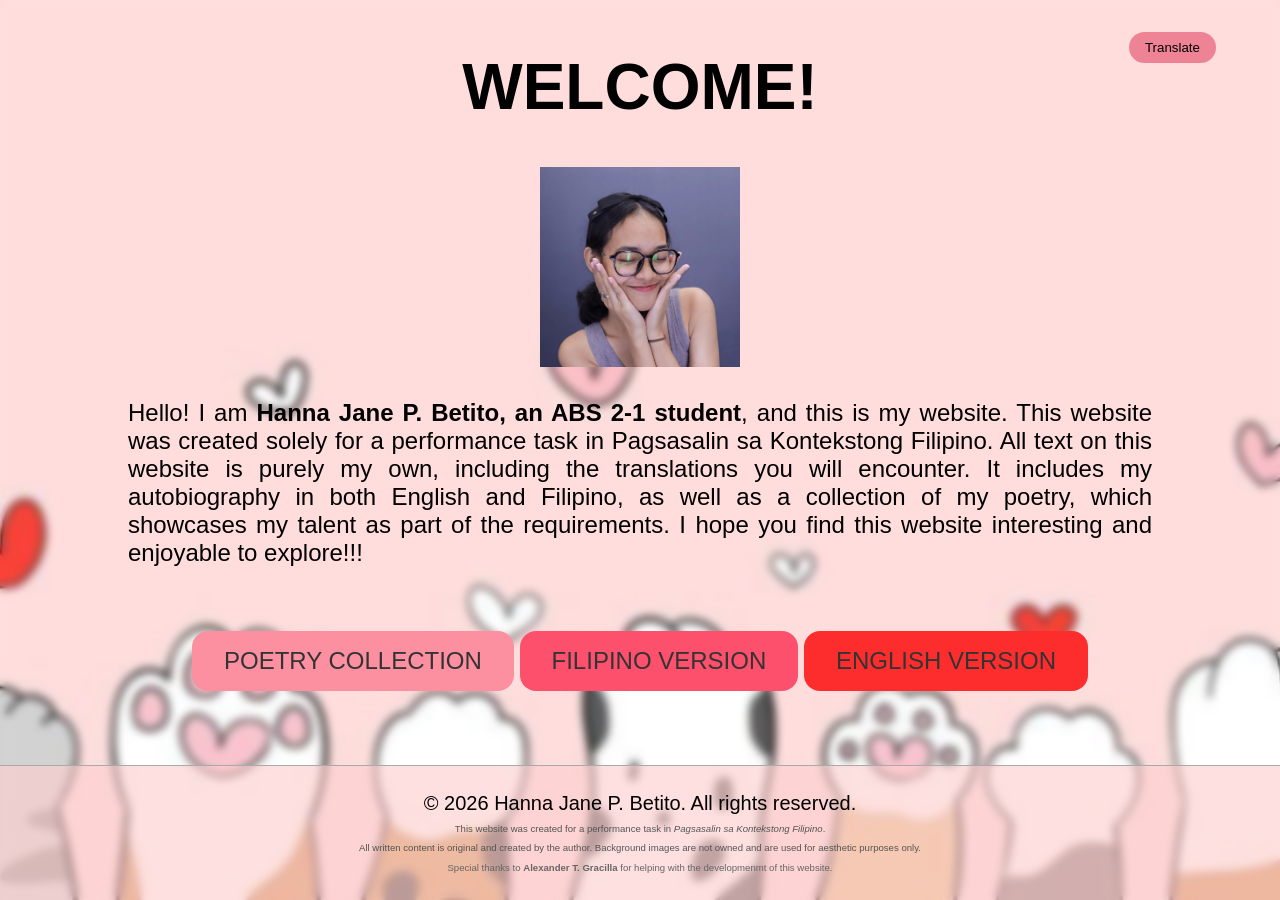
<file: index.html>
<!DOCTYPE html>
<html lang="en">

<head>
    <meta charset="UTF-8">
    <meta name="viewport" content="width=device-width, initial-scale=1.0">
    <link rel="icon" type="image/x-icon" href="/images/favicon.ico">
    <link rel="stylesheet" href="/styles/landing.css">
    <title>BETITO</title>
</head>

<body>
    <div id="main-content">
        <h1>WELCOME!</h1>
        <img src="/images/profile.jpg" width="200px" height="200px" alt="My Face">
        <p id="welcome">Hello! I am <strong>Hanna Jane P. Betito, an ABS 2-1 student</strong>, and this is my website.
            This website was created solely
            for a performance task in Pagsasalin sa Kontekstong Filipino. All text on this website is purely my own,
            including the translations you will encounter. It includes my autobiography in both English and Filipino, as
            well as a collection of my poetry, which showcases my talent as part of the requirements. I hope you find
            this website interesting and enjoyable to explore!!!
        </p>
        <div id="links">
            <a id="poetry" href="/poetry.html">POETRY COLLECTION</a>
            <a id="fil" href="/fil.html">FILIPINO VERSION</a>
            <a id="en" href="/en.html">ENGLISH VERSION</a>
        </div>
        <button type="button" id="translate" onclick="translateParagraph()">Translate</button>
        <footer class="footer">

            <p class="footer-text">
                © 2026 Hanna Jane P. Betito. All rights reserved.
            </p>

            <p class="footer-subtext">
                This website was created for a performance task in <i>Pagsasalin sa Kontekstong Filipino</i>.
            </p>

            <p class="footer-subtext">
                All written content is original and created by the author. Background images are not owned and are used
                for aesthetic purposes only.
            </p>

            <p class="footer-thanks">
                Special thanks to <span class="footer-name">Alexander T. Gracilla</span> for helping with the developmenmt of this website.
            </p>
        </footer>
    </div>
    <script>
        const paragraph = document.querySelector("#welcome")
        let isEnglish = true
        const english = `<p id="welcome">Hello! I am <strong>Hanna Jane P. Betito, an ABS 2-1 student</strong>, and this is my website. This website was created solely
            for a performance task in Pagsasalin sa Kontekstong Filipino. All text on this website is purely my own,
            including the translations you will encounter. It includes my autobiography in both English and Filipino, as
            well as a collection of my poetry, which showcases my talent as part of the requirements. I hope you find
            this website interesting and enjoyable to explore!!!
        </p>`

        const filipino = `<p id="welcome">Kamusta! Ako si <strong>Hanna Jane P. Betito</strong>, isang mag-aaral mula sa ABS 2-1, at ito ang aking website.
            Ang website na ito ay ginawa lamang para sa isang performance task sa Pagsasalin sa Kontekstong Filipino.
            Lahat ng mga sulat dito ay mula sa aking sariling gawa kasama ang mga pagsasaling inyong makikita. Kabilang
            sa mga nilalaman nito ang aking talambuhay sa parehong Ingles at Filipino, pati na rin ang koleksyon ng
            aking mga tula na nagpapakita ng aking talento bilang isa sa mga kinakailangan para sa gawain. Umaasa ako na
            kayo'y mawiwili at matutuwa sa paglilibot sa website na ito!
        </p>`
        function translateParagraph() {
            console.log("Clicked")
            if (isEnglish) {
                isEnglish = false
                paragraph.innerHTML = filipino
            } else {
                isEnglish = true
                paragraph.innerHTML = english
            }
        }
    </script>
</body>

</html>
</file>
<file: styles/landing.css>
* {
    box-sizing: border-box;
}

body {
    margin: 0;
    padding: 0;
    width: 100vw;
    /* height: 100vh; */
    overflow-x: hidden;
    background: url("/images/landing.jpg");
    background-position: top;
    background-attachment: fixed;
    background-repeat: no-repeat;
    background-size: cover;
}



#main-content {
    width: 100%;
    min-height: 100vh;
    overflow-y: scroll;
    position: relative;
    backdrop-filter: blur(4px);
}



h1 {
    margin-top: 50px;

    text-align: center;
    font-family: Helvetica, sans-serif;
    font-size: 64px;

}

img {
    display: block;
    width: 200px;
    aspect-ratio: 1/1;
    margin: 32px auto;
}

p {
    display: block;
    width: 80%;
    margin: 0 auto;

    text-align: justify;
    font-family: sans-serif;
    font-size: 24px;
}



#links {
    width: 70%;
    margin: 64px auto;

    display: flex;
    justify-content: space-between;
    margin-bottom: 200px;
}



a {
    display: block;

    text-decoration: none;
    color: #333;
    background-color: bisque;
    padding: 16px 32px;
    margin: 0;
    border-radius: 16px;

    font-size: 24px;
    transition: transform 50ms ease-out;
    font-family: sans-serif;
}



#poetry {
    background-color: rgb(252, 143, 160);
}

#poetry:hover {
    background: rgb(255, 167, 180);
}



#fil {
    background-color:rgb(253, 80, 108);
}

#fil:hover {
    background: rgb(249, 96, 121);
}


#en {
    background-color: #fe2d2d;
}

#en:hover {
    background: rgb(251, 81, 81);
}


a:hover {
    transform: scale(1.05);
    
}

a:active {
    transform: scale(1);
}




button {
    position: absolute;
    top: 32px;
    right: 64px;
    border: none;
    padding: 0.5rem 1rem;
    border-radius: 16px;
    background-color: rgb(238, 131, 149);
    transition: transform 50ms ease-out;
}

button:hover {
    background-color: #f4a8ae;
    transform: scale(1.05);
}

button:active {
    transform: scale(1);
}


footer {
    width: 100%;
    background: rgba(254, 206, 206, 0.627);
    height: 15vh;
    padding: 1rem 2rem;
    position: absolute;

    bottom: 0;

    padding: 10px 0;
    border-top: 1px solid #aaa;

    display: flex;
    flex-direction: column;
    justify-content: center;
    align-items: center;
}

footer p {
    font-size: 20px;
    text-align: center;
}

.footer-text {
    margin: 4px 0;
}

/* Subtext / description */
.footer-subtext {
    margin: 4px 0;
    font-size: 0.6em;
    color: #555;
}

/* Special thanks section */
.footer-thanks {
    margin: 5px 0;
    font-size: 0.6em;
    color: #666;
}

/* Highlighted name */
.footer-name {
    font-weight: bold;
}
</file>
